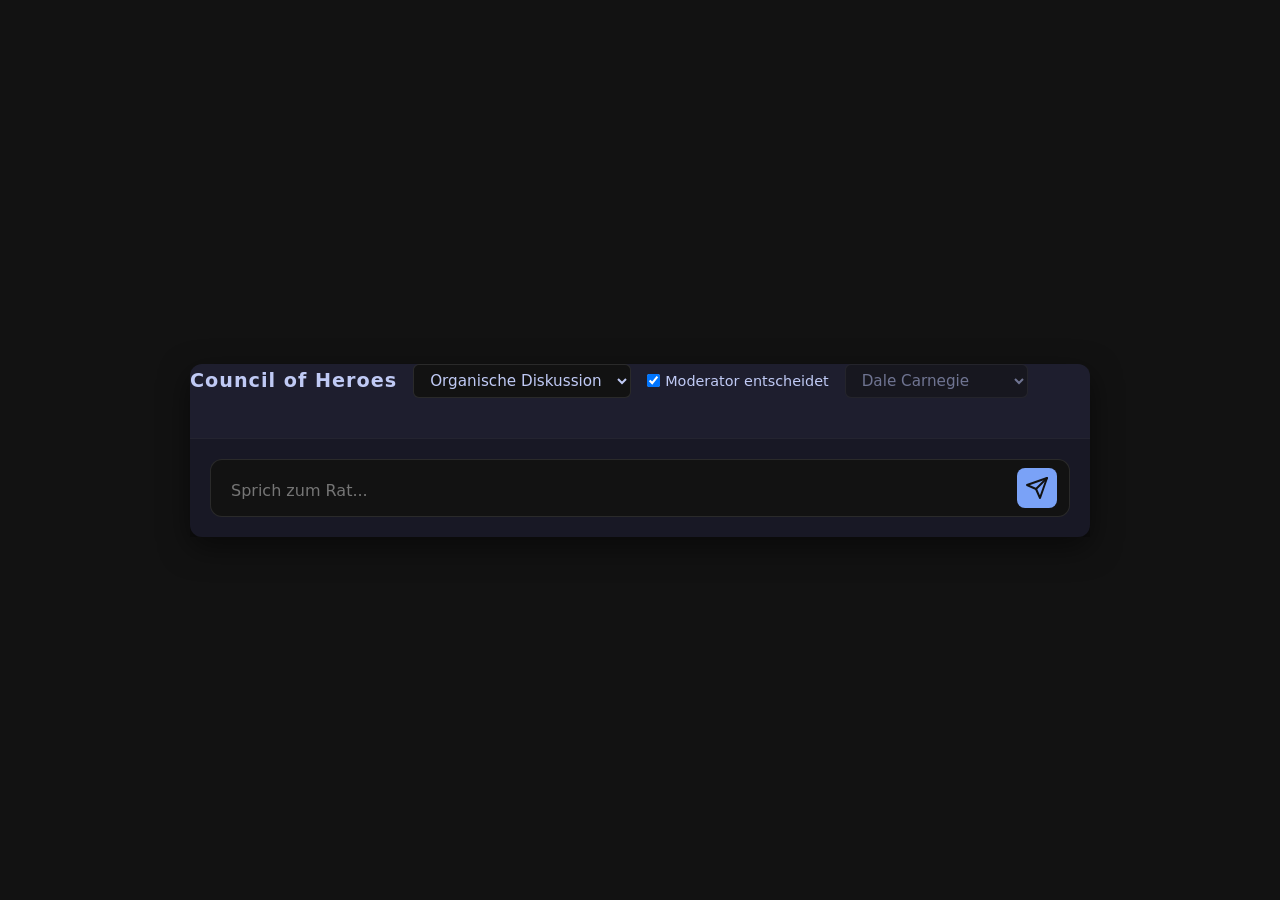
<file: frontend/js/index.html>
<!DOCTYPE html>
<html lang="de">
<head>
    <meta charset="UTF-8">
    <meta name="viewport" content="width=device-width, initial-scale=1.0">
    <title>Council of Heroes</title>
    <link rel="stylesheet" href="style.css">
</head>
<body>
    <div class="chat-container">
        <header class="chat-header">
            <div class="header-left">
                <h1>Council of Heroes</h1>

                <!-- NEU: Strategie Auswahl -->
                <select id="strategy-select" class="hero-dropdown">
                    <option value="organic_discussion">Organische Diskussion</option>
                    <option value="agenda_voting">Agenda & Voting</option>
                </select>

                <!-- NEU: Moderator-Checkbox -->
                <label style="color: #c0caf5; font-size: 0.9em; display: flex; align-items: center; gap: 5px;">
                    <input type="checkbox" id="auto-moderator" checked> Moderator entscheidet
                </label>

                <!-- Manuelle Auswahl (wird deaktiviert, wenn Moderator an ist) -->
                <select id="hero-select" class="hero-dropdown" disabled>
                    <option value="dale_carnegie">Dale Carnegie</option>
                    <option value="daniel_kahneman">Daniel Kahneman</option>
                    <option value="jack_nasher">Jack Nasher</option>
                    <option value="robert_b_cialdini">Robert B. Cialdini</option>
                    <option value="roman_braun">Roman Braun</option>
                    <option value="thorsten_havener">Thorsten Havener</option>
                </select>
            </div>
            <span class="status-indicator" id="status-indicator"></span>
        </header>

        <main class="chat-messages" id="chat-messages"></main>

        <footer class="chat-input-area">
            <div class="input-wrapper">
                <textarea id="user-input" placeholder="Sprich zum Rat..." rows="1"></textarea>
                <button id="send-btn" title="Nachricht senden">
                    <svg viewBox="0 0 24 24" width="24" height="24" stroke="currentColor" stroke-width="2" fill="none" stroke-linecap="round" stroke-linejoin="round">
                        <line x1="22" y1="2" x2="11" y2="13"></line>
                        <polygon points="22 2 15 22 11 13 2 9 22 2"></polygon>
                    </svg>
                </button>
            </div>
        </footer>
    </div>
    <script src="app.js"></script>
</body>
</html>
</file>
<file: frontend/js/style.css>
:root {
    --bg-color: #121212;
    --surface-color: #1e1e2e;
    --primary-color: #7aa2f7;
    --text-main: #c0caf5;
    --text-muted: #626880;
    --monologue-color: #8c8fa1;
    --error-color: #f7768e;
    --radius: 12px;
}

* {
    box-sizing: border-box;
    margin: 0;
    padding: 0;
}

body {
    font-family: system-ui, -apple-system, sans-serif;
    background-color: var(--bg-color);
    color: var(--text-main);
    display: flex;
    justify-content: center;
    align-items: center;
    height: 100vh;
}

.chat-container {
    display: flex;
    flex-direction: column;
    width: 100%;
    max-width: 900px;
    /* height: 95vh; KOMMENTIERT FÜR SCREENSHOT */
    height: auto; /* NEU */
    background-color: var(--surface-color);
    border-radius: var(--radius);
    box-shadow: 0 10px 30px rgba(0, 0, 0, 0.5);
    /* overflow: hidden; KOMMENTIERT FÜR SCREENSHOT */
}

.chat-messages {
    flex: 1;
    /* overflow-y: auto; KOMMENTIERT FÜR SCREENSHOT */
    overflow: visible; /* NEU */
    padding: 20px;
    display: flex;
    flex-direction: column;
    gap: 16px;
    scroll-behavior: smooth;
}

.header-left {
    display: flex;
    align-items: center;
    gap: 16px;
}

.chat-header h1 {
    font-size: 1.2rem;
    font-weight: 600;
    letter-spacing: 1px;
}

.hero-dropdown {
    background-color: var(--bg-color);
    color: var(--text-main);
    border: 1px solid rgba(255, 255, 255, 0.1);
    border-radius: 6px;
    padding: 6px 12px;
    font-size: 0.95rem;
    font-family: inherit;
    outline: none;
    cursor: pointer;
    transition: border-color 0.2s;
}

.hero-dropdown:focus,
.hero-dropdown:hover:not(:disabled) {
    border-color: var(--primary-color);
}

.hero-dropdown:disabled {
    opacity: 0.5;
    cursor: not-allowed;
}

.hero-dropdown option {
    background-color: var(--bg-color);
    color: var(--text-main);
}

.status-indicator {
    width: 10px;
    height: 10px;
    border-radius: 50%;
    background-color: var(--text-muted);
    transition: background-color 0.3s;
}

.status-indicator.active {
    background-color: var(--primary-color);
    box-shadow: 0 0 10px var(--primary-color);
}

.chat-messages {
    flex: 1;
    overflow-y: auto;
    padding: 20px;
    display: flex;
    flex-direction: column;
    gap: 16px;
    scroll-behavior: smooth;
}

.message {
    max-width: 80%;
    display: flex;
    flex-direction: column;
    gap: 6px;
    animation: fadeIn 0.3s ease-out;
}

.message.user {
    align-self: flex-end;
    background-color: var(--primary-color);
    color: #1a1b26;
    padding: 12px 16px;
    border-radius: var(--radius) var(--radius) 0 var(--radius);
    font-weight: 500;
}

.message.hero {
    align-self: flex-start;
    background-color: rgba(255, 255, 255, 0.05);
    padding: 16px;
    border-radius: var(--radius) var(--radius) var(--radius) 0;
    border-left: 3px solid var(--primary-color);
}

.inner-monologue {
    font-style: italic;
    color: var(--monologue-color);
    font-size: 0.9em;
    opacity: 0.8;
}

.inner-monologue:empty {
    display: none;
}

.spoken-text {
    font-weight: 600;
    color: #ffffff;
    font-size: 1.05em;
    line-height: 1.5;
}

.spoken-text:empty {
    display: none;
}

.error-text {
    color: var(--error-color);
    font-weight: bold;
}

.chat-input-area {
    padding: 20px;
    background-color: rgba(0, 0, 0, 0.2);
    border-top: 1px solid rgba(255, 255, 255, 0.05);
}

.input-wrapper {
    display: flex;
    align-items: flex-end;
    background-color: var(--bg-color);
    border-radius: var(--radius);
    padding: 8px 12px;
    border: 1px solid rgba(255, 255, 255, 0.1);
}

textarea {
    flex: 1;
    background: transparent;
    border: none;
    color: var(--text-main);
    font-family: inherit;
    font-size: 1rem;
    resize: none;
    max-height: 150px;
    padding: 8px;
    outline: none;
}

button {
    background-color: var(--primary-color);
    color: #121212;
    border: none;
    border-radius: 8px;
    width: 40px;
    height: 40px;
    display: flex;
    justify-content: center;
    align-items: center;
    cursor: pointer;
    transition: transform 0.1s, opacity 0.2s;
    margin-left: 12px;
}

button:hover {
    opacity: 0.9;
}

button:active {
    transform: scale(0.95);
}

button:disabled {
    opacity: 0.5;
    cursor: not-allowed;
}

@keyframes fadeIn {
    from { opacity: 0; transform: translateY(10px); }
    to { opacity: 1; transform: translateY(0); }
}
</file>
